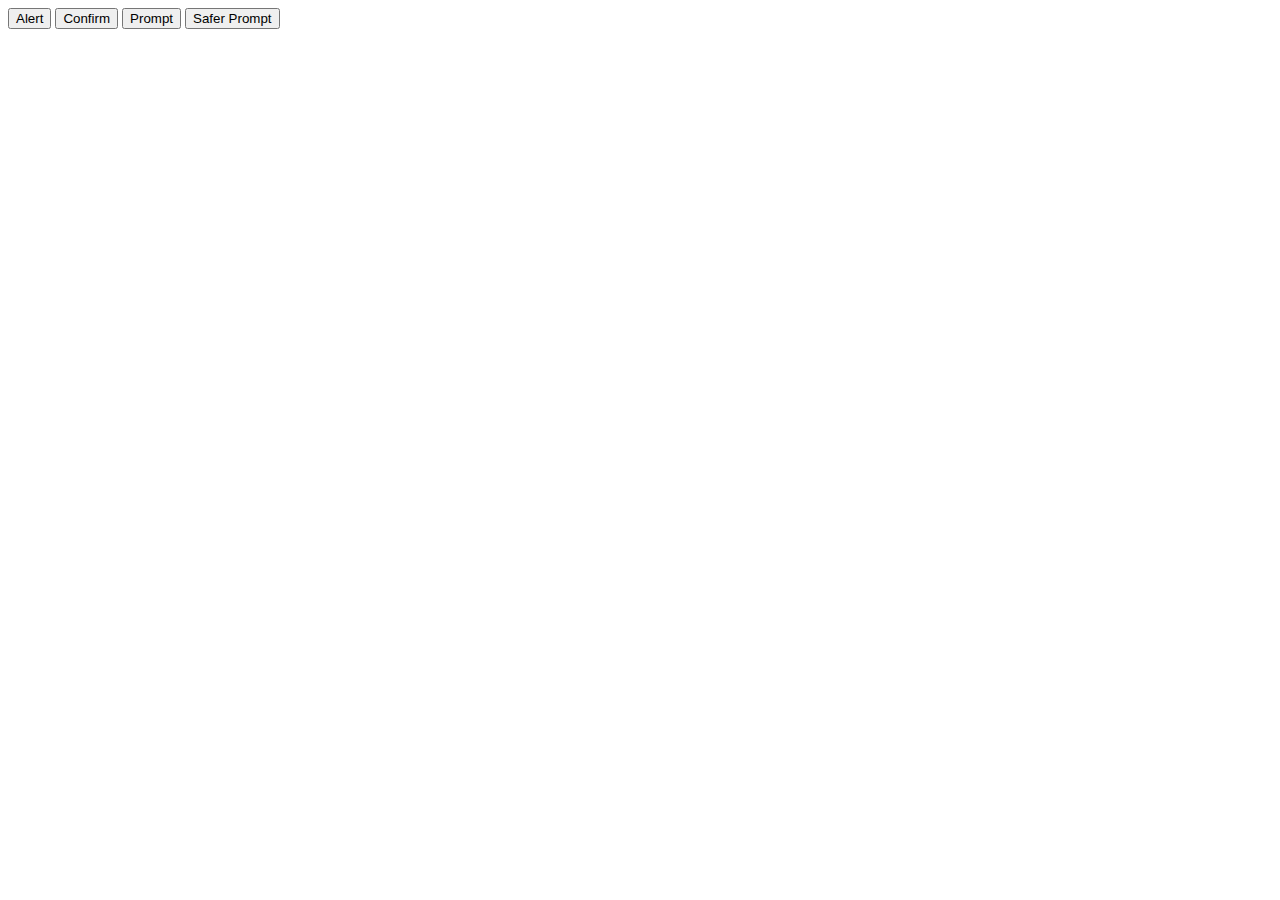
<file: source/customdialogs.html>
<!DOCTYPE html>
<html lang="en">
<head>
    <meta charset="UTF-8">
    <meta http-equiv="X-UA-Compatible" content="IE=edge">
    <meta name="viewport" content="width=device-width, initial-scale=1.0">
    <title>Document</title>
    <script src="/node_modules/dompurify/dist/purify.js"></script>

</head>
<body>
    <button id="alert-btn">Alert</button>
    <button id="confirm-btn">Confirm</button>
    <button id="prompt-btn">Prompt</button>
    <button id="safer-prompt-btn">Safer Prompt</button>
    <output></output>
    

    <script type="module">
        import { alert_btn, confirm_btn, prompt_btn, safer_prompt_btn, output } from './customdialog.js';
    </script>
    
</body>
</html>
</file>
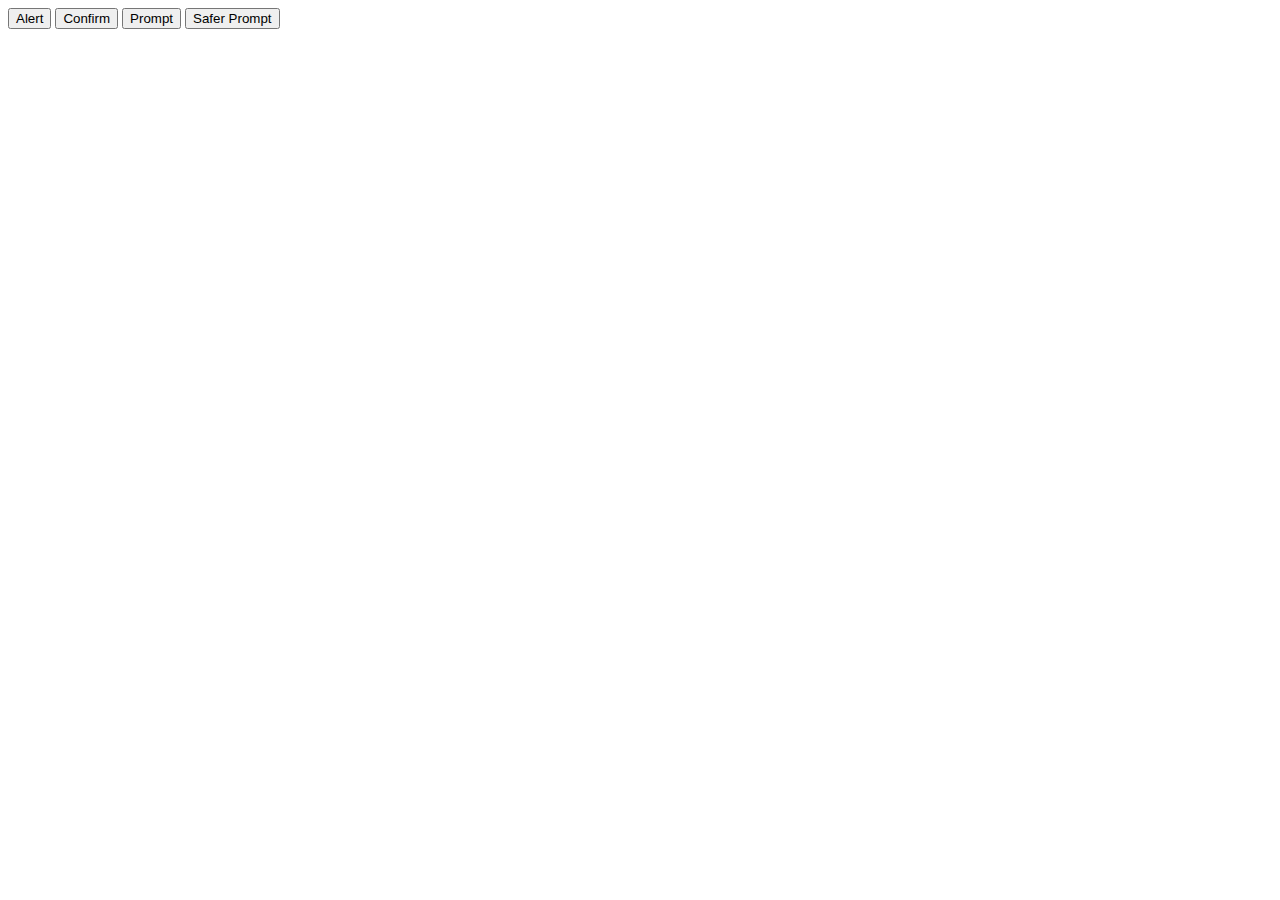
<file: source/nativedialogs.html>
<!DOCTYPE html>
<html lang="en">
<head>
    <meta charset="UTF-8">
    <meta http-equiv="X-UA-Compatible" content="IE=edge">
    <meta name="viewport" content="width=device-width, initial-scale=1.0">
    <title>Document</title>
    <script src="/node_modules/dompurify/dist/purify.js"></script>

</head>
<body>
    <button id="alert-btn">Alert</button>
    <button id="confirm-btn">Confirm</button>
    <button id="prompt-btn">Prompt</button>
    <button id="safer-prompt-btn">Safer Prompt</button>
    <output></output>
    
    <script>
        const alert_btn = document.getElementById("alert-btn");
        const confirm_btn = document.getElementById("confirm-btn");
        const prompt_btn = document.getElementById("prompt-btn");
        const safer_prompt_btn = document.getElementById("safer-prompt-btn");
        const output = document.querySelector('output');

        alert_btn.addEventListener("click", () => {
            window.alert('Alert Clicked')
        });

       confirm_btn.addEventListener('click', () => {
        let value = window.confirm('Do you want to proceed?');
        output.textContent = `The value returned by the confirm method is : ${value}`;
        });

        prompt_btn.addEventListener("click", () => {
            let value = window.prompt("Enter Something");
            if (value == null || value == "") { output.textContent = `User didn't enter anything`;}
            else {output.textContent = `The value returned by the prompt method is : ${value}`}
        });

        safer_prompt_btn.addEventListener("click", () => {
            let dirty = window.prompt("Enter Something");
            let clean = DOMPurify.sanitize(dirty);
            if (clean == null || clean == "") { output.textContent = `User didn't enter anything`;}
            else {output.textContent = `The value returned by the prompt method is : ${clean}`}
        });
    </script>
</body>
</html>
</file>
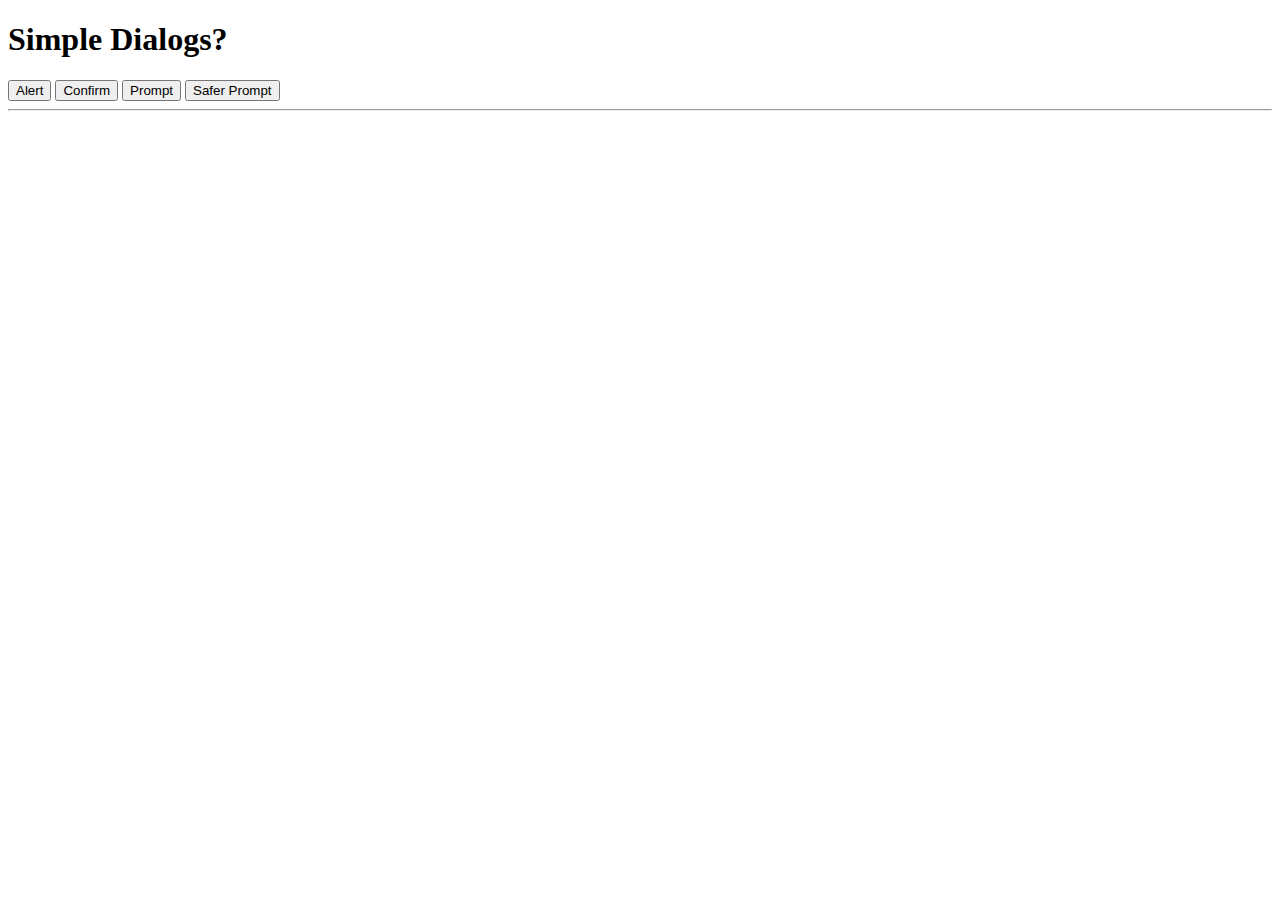
<file: source/part1/nativedialogs.html>
<!DOCTYPE html>
<html lang="en">
<head>
    <meta charset="UTF-8">
    <meta http-equiv="X-UA-Compatible" content="IE=edge">
    <meta name="viewport" content="width=device-width, initial-scale=1.0">
    <title>Document</title>
    <script src="../../dist/purify.js"></script>

</head>
<body>
    <h1>Simple Dialogs?</h1>

    <button id="alert-btn">Alert</button>
    <button id="confirm-btn">Confirm</button>
    <button id="prompt-btn">Prompt</button>
    <button id="safer-prompt-btn">Safer Prompt</button>
    <hr>
    <output></output>
    
    <script>
        const alert_btn = document.getElementById("alert-btn");
        const confirm_btn = document.getElementById("confirm-btn");
        const prompt_btn = document.getElementById("prompt-btn");
        const safer_prompt_btn = document.getElementById("safer-prompt-btn");
        const output = document.querySelector('output');

        alert_btn.addEventListener("click", () => {
            window.alert('Alert Clicked')
        });

       confirm_btn.addEventListener('click', () => {
        let value = window.confirm('Do you want to proceed?');
        output.textContent = `Confirm result : ${value}`;
        output.style.border="2px double black";
        });

        prompt_btn.addEventListener("click", () => {
            let value = window.prompt("Enter Something");
            if (value == null || value === "") { output.textContent = `User didn't enter anything`;}
            else {output.textContent = `Prompt result : ${value}`}
            output.style.border="2px double black";

        });

        safer_prompt_btn.addEventListener("click", () => {
            let dirty = window.prompt("Enter Something");
            let clean = DOMPurify.sanitize(dirty);
            if (clean == null || clean === "") { output.textContent = `User didn't enter anything`;}
            else {output.textContent = `The value returned by the prompt method is : ${clean}`}
            output.style.border="2px double black";
        });
    </script>
</body>
</html>
</file>
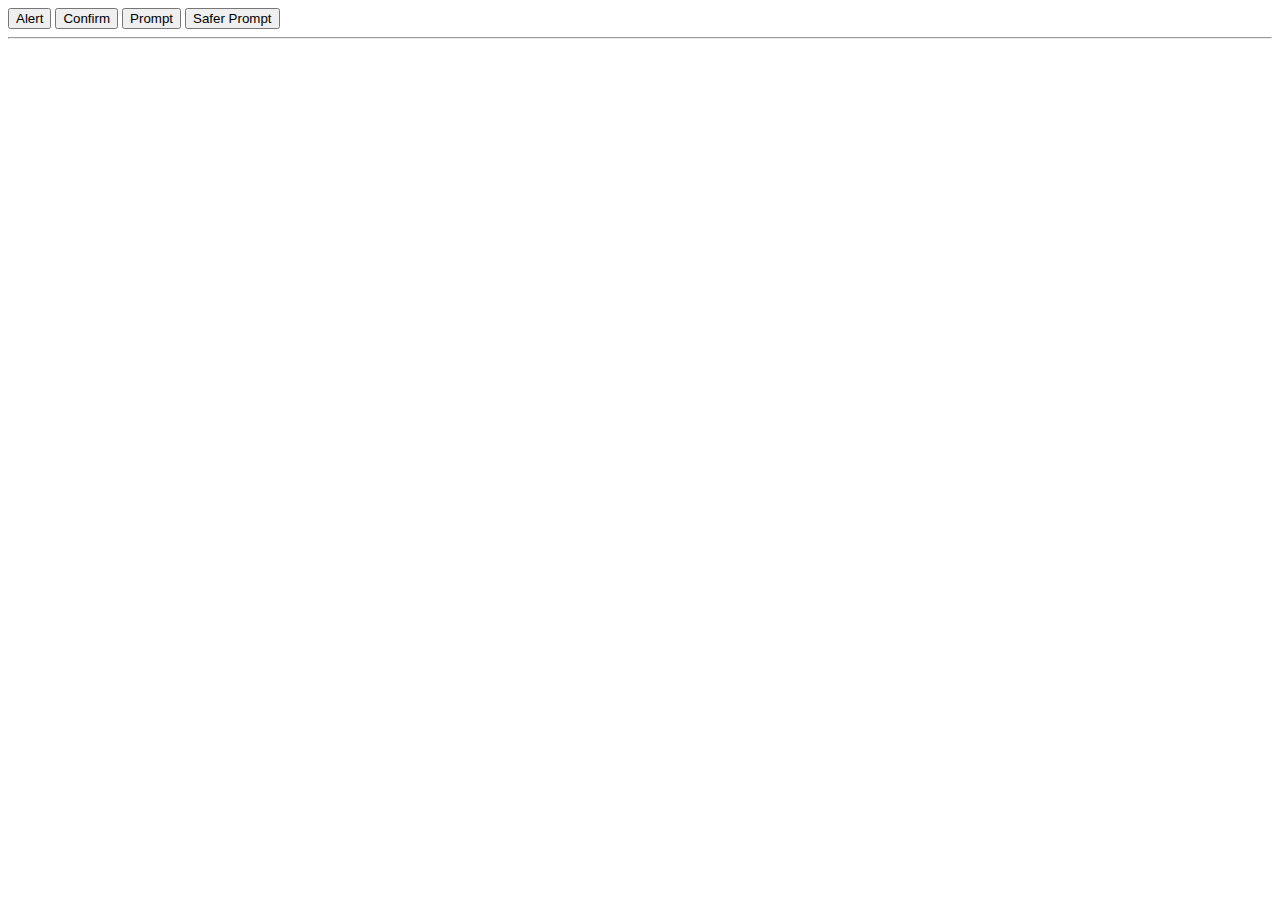
<file: source/part2/customdialogs.html>
<!DOCTYPE html>
<html lang="en">
<head>
    <meta charset="UTF-8">
    <meta http-equiv="X-UA-Compatible" content="IE=edge">
    <meta name="viewport" content="width=device-width, initial-scale=1.0">
    <title>Document</title>
    <script src="../../dist/purify.js"></script>


</head>
<body>
    <button id="alert-btn">Alert</button>
    <button id="confirm-btn">Confirm</button>
    <button id="prompt-btn">Prompt</button>
    <button id="safer-prompt-btn">Safer Prompt</button>
    <hr>
    <output></output>


    <script type="module">
        import { alert_btn, confirm_btn, prompt_btn, safer_prompt_btn, output } from './customdialog.js';
    </script>
    
</body>
</html>
</file>
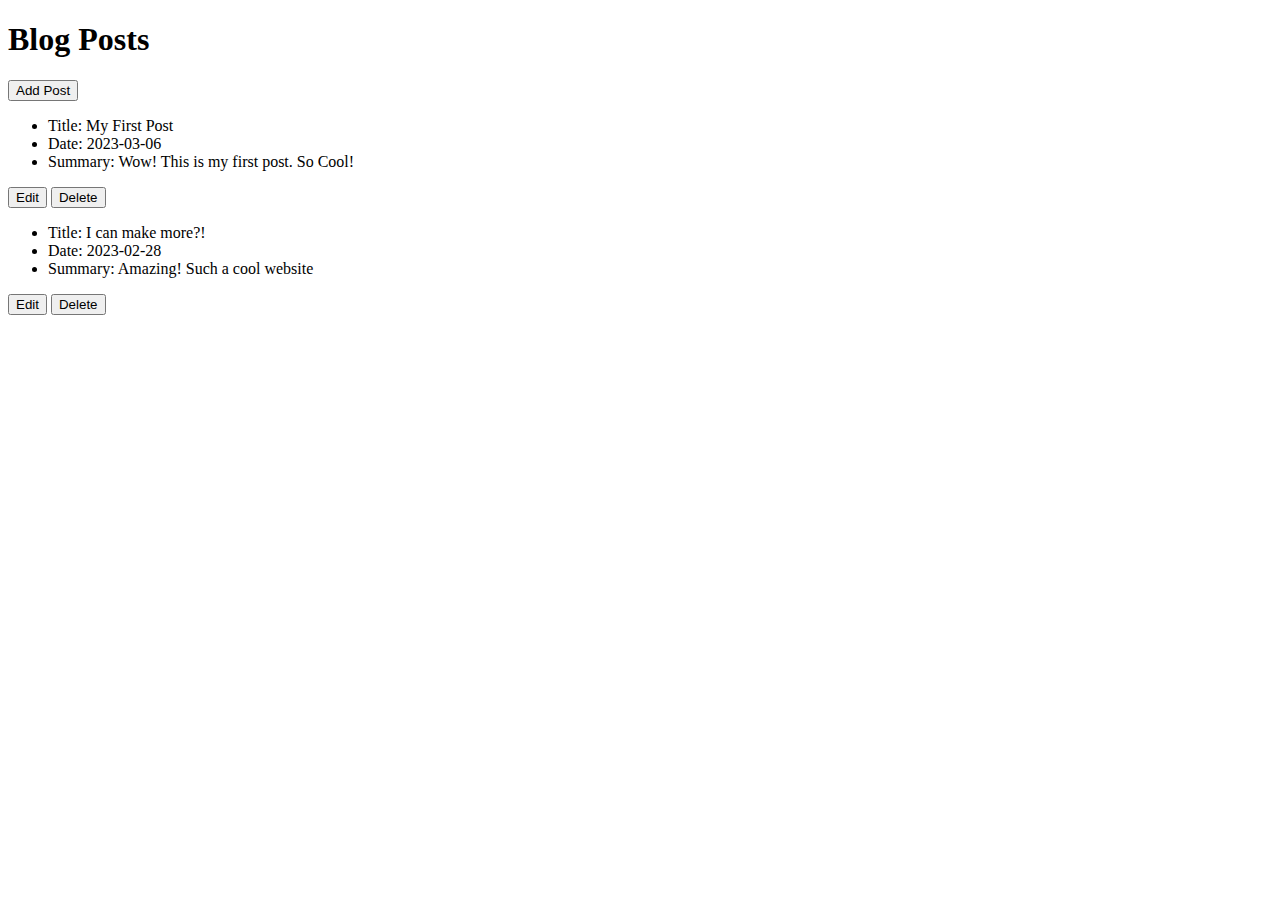
<file: source/part3/crud.html>
<!DOCTYPE html>
<html lang="en">
<head>
    <meta charset="UTF-8">
    <meta http-equiv="X-UA-Compatible" content="IE=edge">
    <meta name="viewport" content="width=device-width, initial-scale=1.0">
    <title>Document</title>
</head>
<body>
    <h1>Blog Posts</h1>

    <button id="add-post-btn">Add Post</button>

    <section id="posts-container"></section>

    <!-- <script type="module">
        import { add_post_btn } from './blog.js';
    </script> -->

    <script type="module" src="./blog.js"></script>
</body>
</html>
</file>
